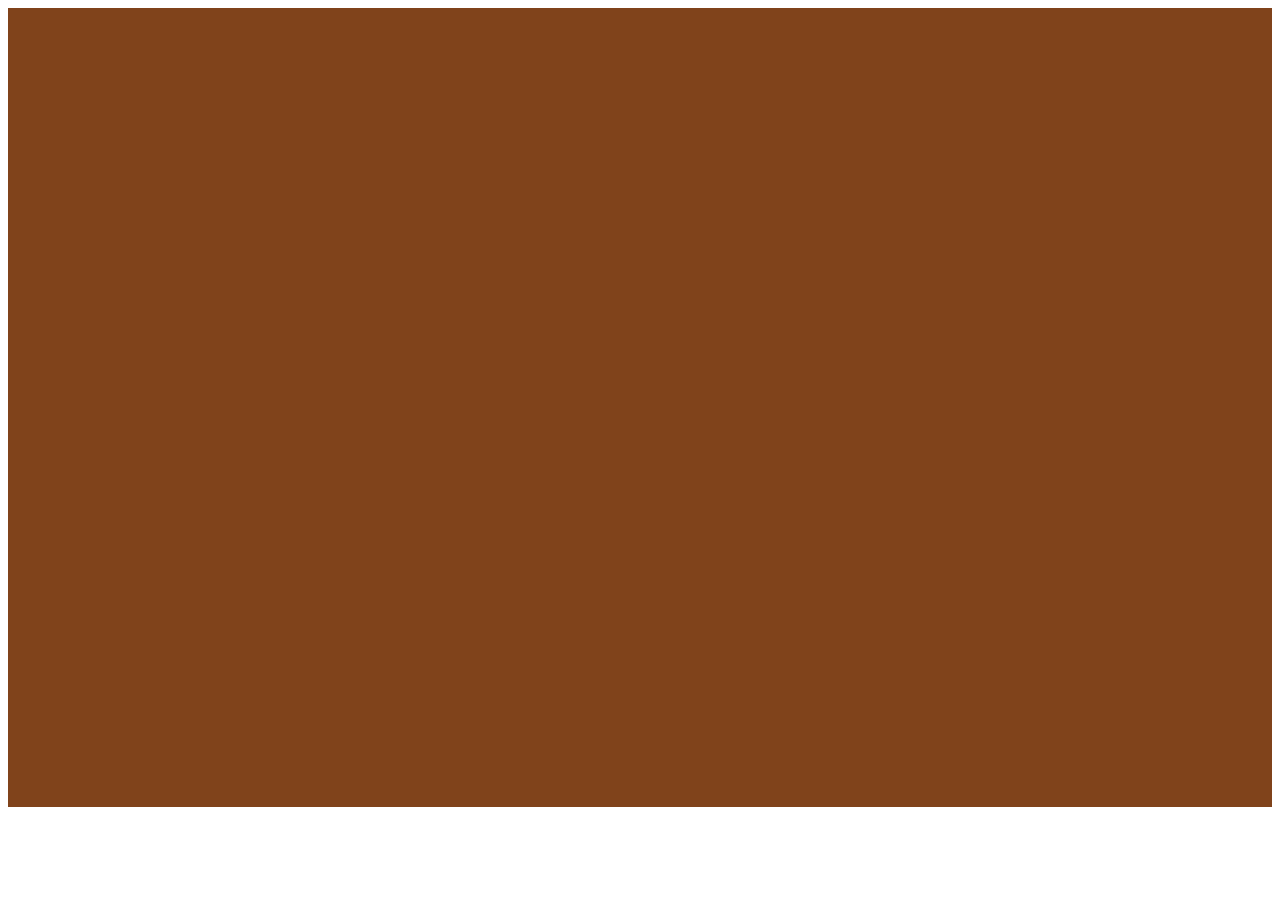
<file: dribble exercise.html/index.html>
<!-- For all design specifications refer to monosnap pic -->

<html>
    <head>
        <link href="CSS/styles.css" rel="stylesheet" type="text/css">
        <meta charset="UTF-8">
        <meta name="author" content="IDK">
        <meta name="description" content="When a tornado rips through Kansas, Dorothy and her dog, Toto, are whisked away in their house to the magical land of Oz. They follow the Yellow Brick Road toward the Emerald City to meet the Wizard, and en route they meet a Scarecrow that needs a brain, a Tin Man missing a heart, and a Cowardly Lion who wants courage. The wizard asks the group to bring him the broom of the Wicked Witch of the West to earn his help.">
        <title>The Wonderful Wizard of Oz</title>
    </head>
    <body>
            <div class="everything">
                <img src="images/balmain_beats.png" class="background_headphones">
                <div class="the_box">
                <div class="header_links">
                <div class="left_links">
                    <ol class="l_links">
                        <li>
                            <a href="./index.html">
                                <img src="images/beats-logo.jpg" style="padding-right: 10px; padding-left: 10px;" alt="beats logo that links to the homepage">
                            </a>   
                        </li>
                        <li><a href="#" style="padding: 10px; text-decoration: none;">menu img  </a></li>
                        <li><a href="#" style="padding: 10px; text-decoration: none;">search img  </a></li>
                    </ol>
                </div>
                <!-- <div class="background_logo">
                    <img src="images/idk.png" alt="beats logo in the background">
                </div> -->
                <div class="right_links">
                    <ol class="r_links">
                        <li><a href="./page2.html " style="padding: 10px; text-decoration: none;">Chapter 1</a></li>
                        <li><a href="./page3.html" style="padding: 10px; text-decoration: none;">Chapter 2</a></li>
                        <li><a href="./page4.html" style="padding: 10px; text-decoration: none;">Chapter 3</a></li>
                        <li><a href="./page5.html" style="padding: 10px; text-decoration: none;">Chapter 4</a></li>
                        <li><a href="./page6.html" style="padding-right: 40px;padding-left: 10px; text-decoration: none;">Chapter 5</a></li>
                    </ol>
                </div>
            </div>            
            <div class="main_chunk">
                        <!-- This space is going to be for a screen selector (tab labeled "01-05" in reference pic) idk how to implement it yet tho :( -->
                        <p><b>THE WONDERFUL</b></p>
                        <h1>Wizard of Oz</h1>
                        <p>When a tornado rips through Kansas, Dorothy and her dog, Toto, are whisked away in their house to the magical land of Oz. They follow the Yellow Brick Road toward the Emerald City to meet the Wizard, and en route they meet a Scarecrow that needs a brain, a Tin Man missing a heart, and a Cowardly Lion who wants courage. The wizard asks the group to bring him the broom of the Wicked Witch of the West to earn his help.</p>
                        <a href="#">Read Now</a>
                        <p>Intro</p> <!-- Eventually when I have multiple pages running I will need this to iterate from 1 through 5 -->
                        <!-- This space will be for the image of the girl -->
                        <li><a href="./page2.html">Chapter 1</a></li> <!-- Find out how to insert arrow image may be css and may be actual png file of an image -->
            </div>
        </div>
    </div>
    </body>
</html>
</file>
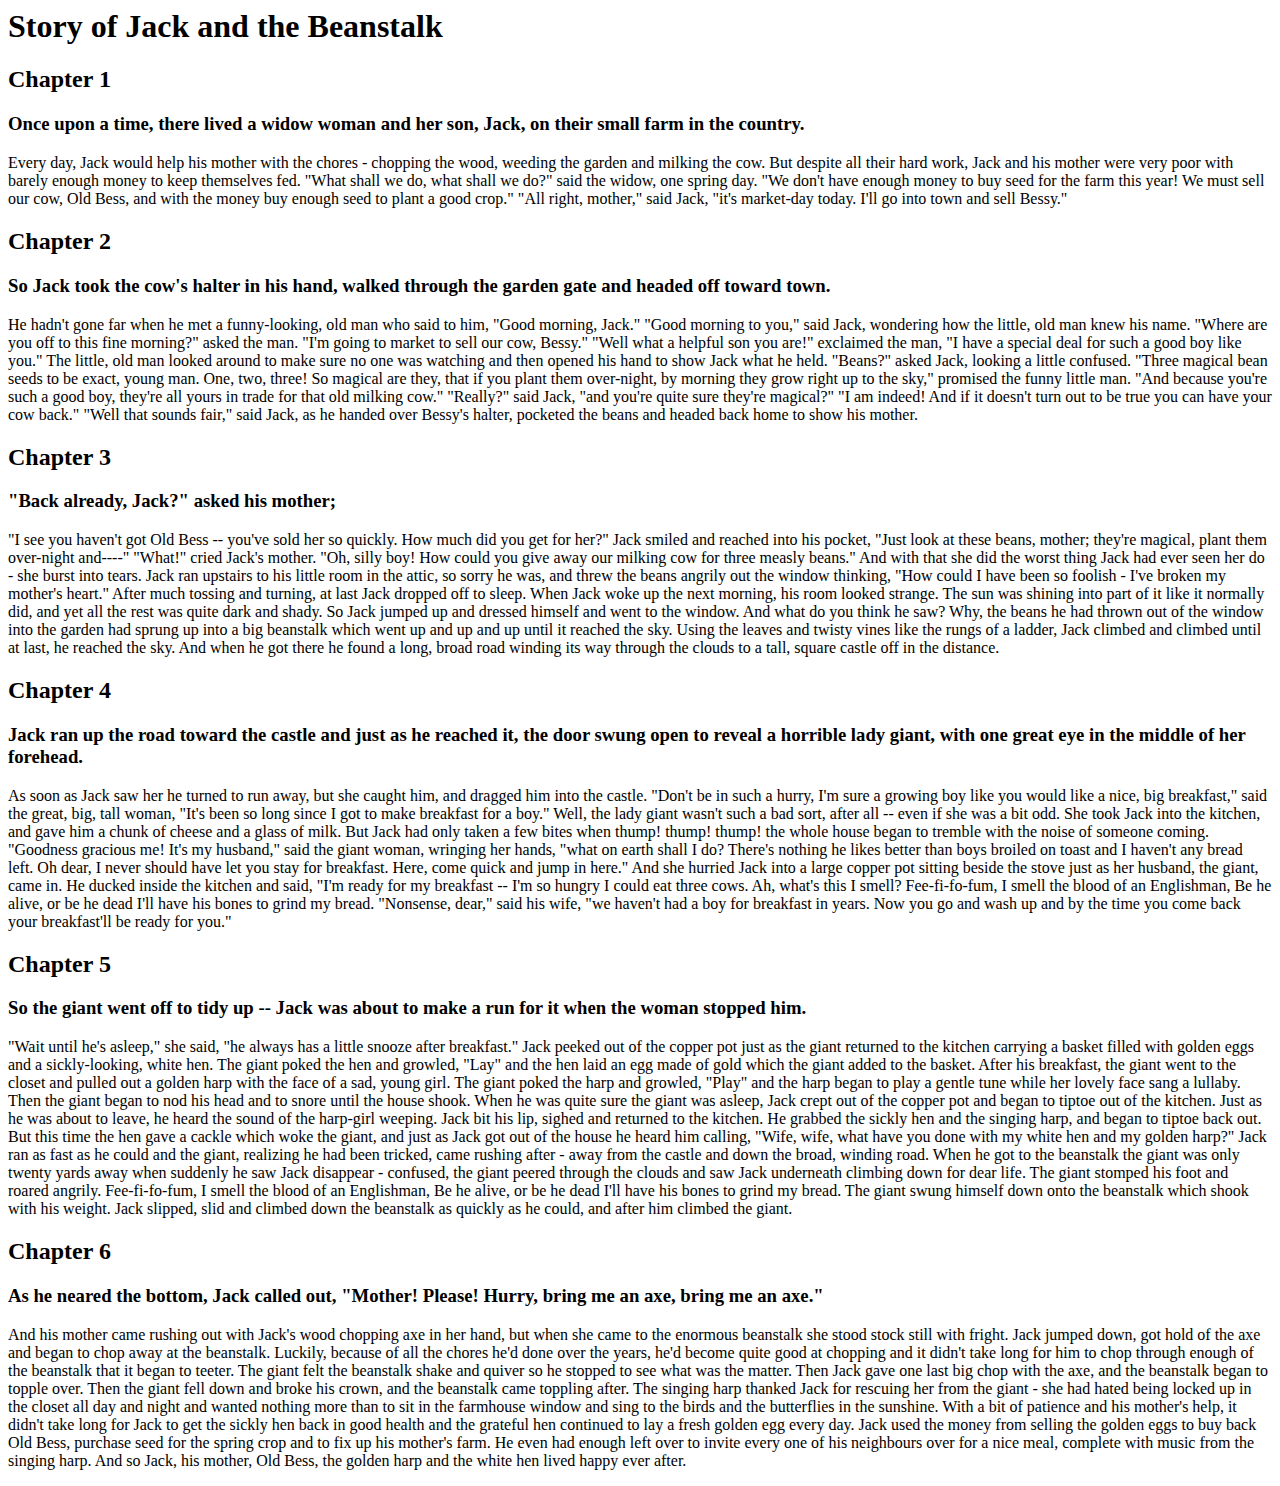
<file: Jack and the Beanstalk Webpage.html/index.html>
<html>
    <head>
        <meta charset="UTF-8">
        <title>Jack and the Beanstalk</title>
    </head>
    <body>
        <h1><strong>Story of Jack and the Beanstalk</strong></h1>
                <h2>Chapter 1</h2>
            <p><h3>Once upon a time, there lived a widow woman and her son, Jack, on their small farm in the country.</h3>

                Every day, Jack would help his mother with the chores - chopping the wood, weeding the garden and milking the cow.  But despite all their hard work, Jack and his mother were very poor with barely enough money to keep themselves fed.
                
                "What shall we do, what shall we do?" said the widow, one spring day.  "We don't have enough money to buy seed for the farm this year!  We must sell our cow, Old Bess, and with the money buy enough seed to plant a good crop."
                
                "All right, mother," said Jack, "it's market-day today.  I'll go into town and sell Bessy."</p>

                <h2>Chapter 2</h2>
                
                <h3>So Jack took the cow's halter in his hand, walked through the garden gate and headed off toward town.</h3> He hadn't gone far when he met a funny-looking, old man who said to him, "Good morning, Jack."
                
                "Good morning to you," said Jack, wondering how the little, old man knew his name.
                
                "Where are you off to this fine morning?" asked the man.
                
                "I'm going to market to sell our cow, Bessy."
                
                "Well what a helpful son you are!" exclaimed the man, "I have a special deal for such a good boy like you."
                
                The little, old man looked around to make sure no one was watching and then opened his hand to show Jack what he held.
                
                "Beans?" asked Jack, looking a little confused.
                
                "Three magical bean seeds to be exact, young man.  One, two, three!  So magical are they, that if you plant them over-night, by morning they grow right up to the sky," promised the funny little man.  "And because you're such a good boy, they're all yours in trade for that old milking cow."
                
                "Really?" said Jack, "and you're quite sure they're magical?"
                
                "I am indeed!  And if it doesn't turn out to be true you can have your cow back."
                
                "Well that sounds fair," said Jack, as he handed over Bessy's halter, pocketed the beans and headed back home to show his mother.
                
                <h2>Chapter 3</h2>
                
                <h3>"Back already, Jack?" asked his mother;</h3> "I see you haven't got Old Bess -- you've sold her so quickly.  How much did you get for her?"
                
                Jack smiled and reached into his pocket, "Just look at these beans, mother; they're magical, plant them over-night and----"
                
                "What!" cried Jack's mother.  "Oh, silly boy!  How could you give away our milking cow for three measly beans."  And with that she did the worst thing Jack had ever seen her do - she burst into tears.
                
                Jack ran upstairs to his little room in the attic, so sorry he was, and threw the beans angrily out the window thinking, "How could I have been so foolish - I've broken my mother's heart."  After much tossing and turning, at last Jack dropped off to sleep.
                
                When Jack woke up the next morning, his room looked strange.  The sun was shining into part of it like it normally did, and yet all the rest was quite dark and shady.  So Jack jumped up and dressed himself and went to the window.  And what do you think he saw?  Why, the beans he had thrown out of the window into the garden had sprung up into a big beanstalk which went up and up and up until it reached the sky.
                
                Using the leaves and twisty vines like the rungs of a ladder, Jack climbed and climbed until at last, he reached the sky.  And when he got there he found a long, broad road winding its way through the clouds to a tall, square castle off in the distance.
                
                <h2>Chapter 4</h2>

                <h3>Jack ran up the road toward the castle and just as he reached it, the door swung open to reveal a horrible lady giant, with one great eye in the middle of her forehead.</h3>
                
                As soon as Jack saw her he turned to run away, but she caught him, and dragged him into the castle.
                
                "Don't be in such a hurry, I'm sure a growing boy like you would like a nice, big breakfast," said the great, big, tall woman, "It's been so long since I got to make breakfast for a boy."
                
                Well, the lady giant wasn't such a bad sort, after all -- even if she was a bit odd.  She took Jack into the kitchen, and gave him a chunk of cheese and a glass of milk.  But Jack had only taken a few bites when thump! thump! thump! the whole house began to tremble with the noise of someone coming.
                
                "Goodness gracious me!  It's my husband," said the giant woman, wringing her hands, "what on earth shall I do?  There's nothing he likes better than boys broiled on toast and I haven't any bread left.  Oh dear, I never should have let you stay for breakfast.  Here, come quick and jump in here."  And she hurried Jack into a large copper pot sitting beside the stove just as her husband, the giant, came in.
                
                He ducked inside the kitchen and said, "I'm ready for my breakfast -- I'm so hungry I could eat three cows.  Ah, what's this I smell?
                
                Fee-fi-fo-fum,
                I smell the blood of an Englishman,
                Be he alive, or be he dead
                I'll have his bones to grind my bread.
                
                "Nonsense, dear," said his wife, "we haven't had a boy for breakfast in years.  Now you go and wash up and by the time you come back your breakfast'll be ready for you."
                
                <h2>Chapter 5</h2>

                <h3>So the giant went off to tidy up -- Jack was about to make a run for it when the woman stopped him.</h3>  "Wait until he's asleep," she said, "he always has a little snooze after breakfast."
                
                Jack peeked out of the copper pot just as the giant returned to the kitchen carrying a basket filled with golden eggs and a sickly-looking, white hen.  The giant poked the hen and growled, "Lay" and the hen laid an egg made of gold which the giant added to the basket.
                
                After his breakfast, the giant went to the closet and pulled out a golden harp with the face of a sad, young girl.  The giant poked the harp and growled, "Play" and the harp began to play a gentle tune while her lovely face sang a lullaby.  Then the giant began to nod his head and to snore until the house shook.
                
                When he was quite sure the giant was asleep, Jack crept out of the copper pot and began to tiptoe out of the kitchen.  Just as he was about to leave, he heard the sound of the harp-girl weeping.  Jack bit his lip, sighed and returned to the kitchen.  He grabbed the sickly hen and the singing harp, and began to tiptoe back out.  But this time the hen gave a cackle which woke the giant, and just as Jack got out of the house he heard him calling, "Wife, wife, what have you done with my white hen and my golden harp?"
                
                Jack ran as fast as he could and the giant, realizing he had been tricked, came rushing after - away from the castle and down the broad, winding road.  When he got to the beanstalk the giant was only twenty yards away when suddenly he saw Jack disappear - confused, the giant peered through the clouds and saw Jack underneath climbing down for dear life.  The giant stomped his foot and roared angrily.
                
                Fee-fi-fo-fum,
                I smell the blood of an Englishman,
                Be he alive, or be he dead
                I'll have his bones to grind my bread.
                
                The giant swung himself down onto the beanstalk which shook with his weight.  Jack slipped, slid and climbed down the beanstalk as quickly as he could, and after him climbed the giant.
                
                <h2>Chapter 6</h2>
                
                <h3>As he neared the bottom, Jack called out, "Mother! Please! Hurry, bring me an axe, bring me an axe."</h3>  And his mother came rushing out with Jack's wood chopping axe in her hand, but when she came to the enormous beanstalk she stood stock still with fright.
                
                Jack jumped down, got hold of the axe and began to chop away at the beanstalk.  Luckily, because of all the chores he'd done over the years, he'd become quite good at chopping and it didn't take long for him to chop through enough of the beanstalk that it began to teeter.  The giant felt the beanstalk shake and quiver so he stopped to see what was the matter.  Then Jack gave one last big chop with the axe, and the beanstalk began to topple over.  Then the giant fell down and broke his crown, and the beanstalk came toppling after.
                
                The singing harp thanked Jack for rescuing her from the giant - she had hated being locked up in the closet all day and night and wanted nothing more than to sit in the farmhouse window and sing to the birds and the butterflies in the sunshine.
                
                With a bit of patience and his mother's help, it didn't take long for Jack to get the sickly hen back in good health and the grateful hen continued to lay a fresh golden egg every day.
                
                Jack used the money from selling the golden eggs to buy back Old Bess, purchase seed for the spring crop and to fix up his mother's farm.  He even had enough left over to invite every one of his neighbours over for a nice meal, complete with music from the singing harp.
                
                And so Jack, his mother, Old Bess, the golden harp and the white hen lived happy ever after.</p>
        
    </body>
</html>
</file>
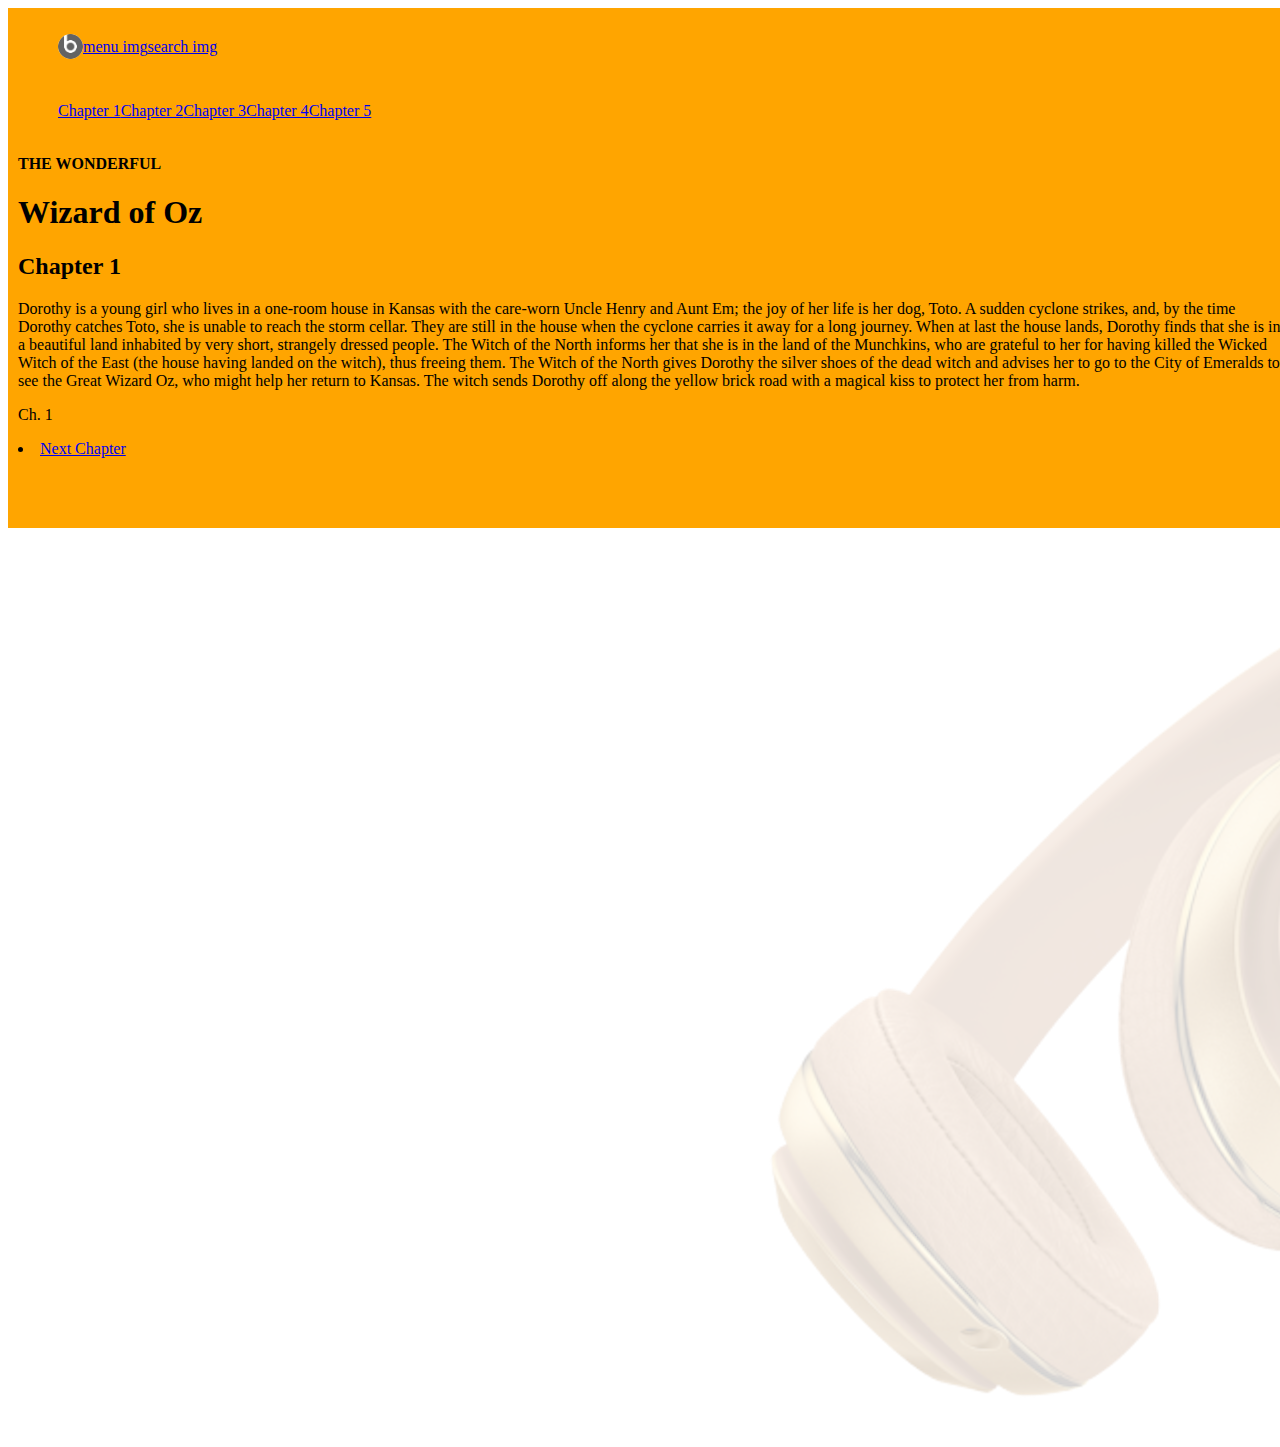
<file: dribble exercise.html/page2.html>
<!-- For all design specifications refer to monosnap pic -->

<html>
    <head>
        <link href="CSS/styles.css" rel="stylesheet" type="text/css">
        <meta charset="UTF-8">
        <meta name="author" content="IDK">
        <meta name="description" content="When a tornado rips through Kansas, Dorothy and her dog, Toto, are whisked away in their house to the magical land of Oz. They follow the Yellow Brick Road toward the Emerald City to meet the Wizard, and en route they meet a Scarecrow that needs a brain, a Tin Man missing a heart, and a Cowardly Lion who wants courage. The wizard asks the group to bring him the broom of the Wicked Witch of the West to earn his help.">
        <title>The Wonderful Wizard of Oz</title>
    </head>
    <body>
        <div class="the_box">
            <header>
                <div class="header_links">
                    <div class="left_links">
                        <nav>
                            <ol class="l_links">
                                    <li>
                                        <a href="./index.html">
                                            <img src="images/beats-logo.jpg" alt="beats logo that links to the homepage">
                                        </a>   
                                    </li>
                                <li><a href="#">menu img</a></li>
                                <li><a href="#">search img</a></li>
                            </ol>
                        </nav>
                    </div>
                    <!-- <div class="background_logo">
                        <img src="images/idk.png" alt="beats logo in the background">
                    </div> -->
                    <div class="right_links">
                        <nav>
                            <ol class="r_links">
                                <li><a href="./page2.html">Chapter 1</a></li>
                                <li><a href="/page3.html">Chapter 2</a></li>
                                <li><a href="./page4.html">Chapter 3</a></li>
                                <li><a href="./page5.html">Chapter 4</a></li>
                                <li><a href="./page6.html">Chapter 5</a></li>
                            </ol>
                        </nav>
                    </div>
                </div>
            </header>

            
            <div class="main_chunk">
                        <!-- This space is going to be for a screen selector (tab labeled "01-05" in reference pic) idk how to implement it yet tho :( -->
                        <p><b>THE WONDERFUL</b></p>
                        <h1>Wizard of Oz</h1>
                        <h2>Chapter 1</h2>
                        <p>Dorothy is a young girl who lives in a one-room house in Kansas with the care-worn Uncle Henry and Aunt Em; the joy of her life is her dog, Toto. A sudden cyclone strikes, and, by the time Dorothy catches Toto, she is unable to reach the storm cellar. They are still in the house when the cyclone carries it away for a long journey. When at last the house lands, Dorothy finds that she is in a beautiful land inhabited by very short, strangely dressed people. The Witch of the North informs her that she is in the land of the Munchkins, who are grateful to her for having killed the Wicked Witch of the East (the house having landed on the witch), thus freeing them. The Witch of the North gives Dorothy the silver shoes of the dead witch and advises her to go to the City of Emeralds to see the Great Wizard Oz, who might help her return to Kansas. The witch sends Dorothy off along the yellow brick road with a magical kiss to protect her from harm.</p>
                        <!-- <a href="#">Read Now</a> -->
                        <p>Ch. 1</p> <!-- Eventually when I have multiple pages running I will need this to iterate from 1 through 5 -->
                        <!-- This space will be for the image of the girl -->
                        <li><a href="./page3.html">Next Chapter</a></li> <!-- Find out how to insert arrow image may be css and may be actual png file of an image -->
            </div>
        </div>
        <div class="background_headphones">
            <img src="images/balmain_beats.png">
        </div>
    </body>
</html>
</file>
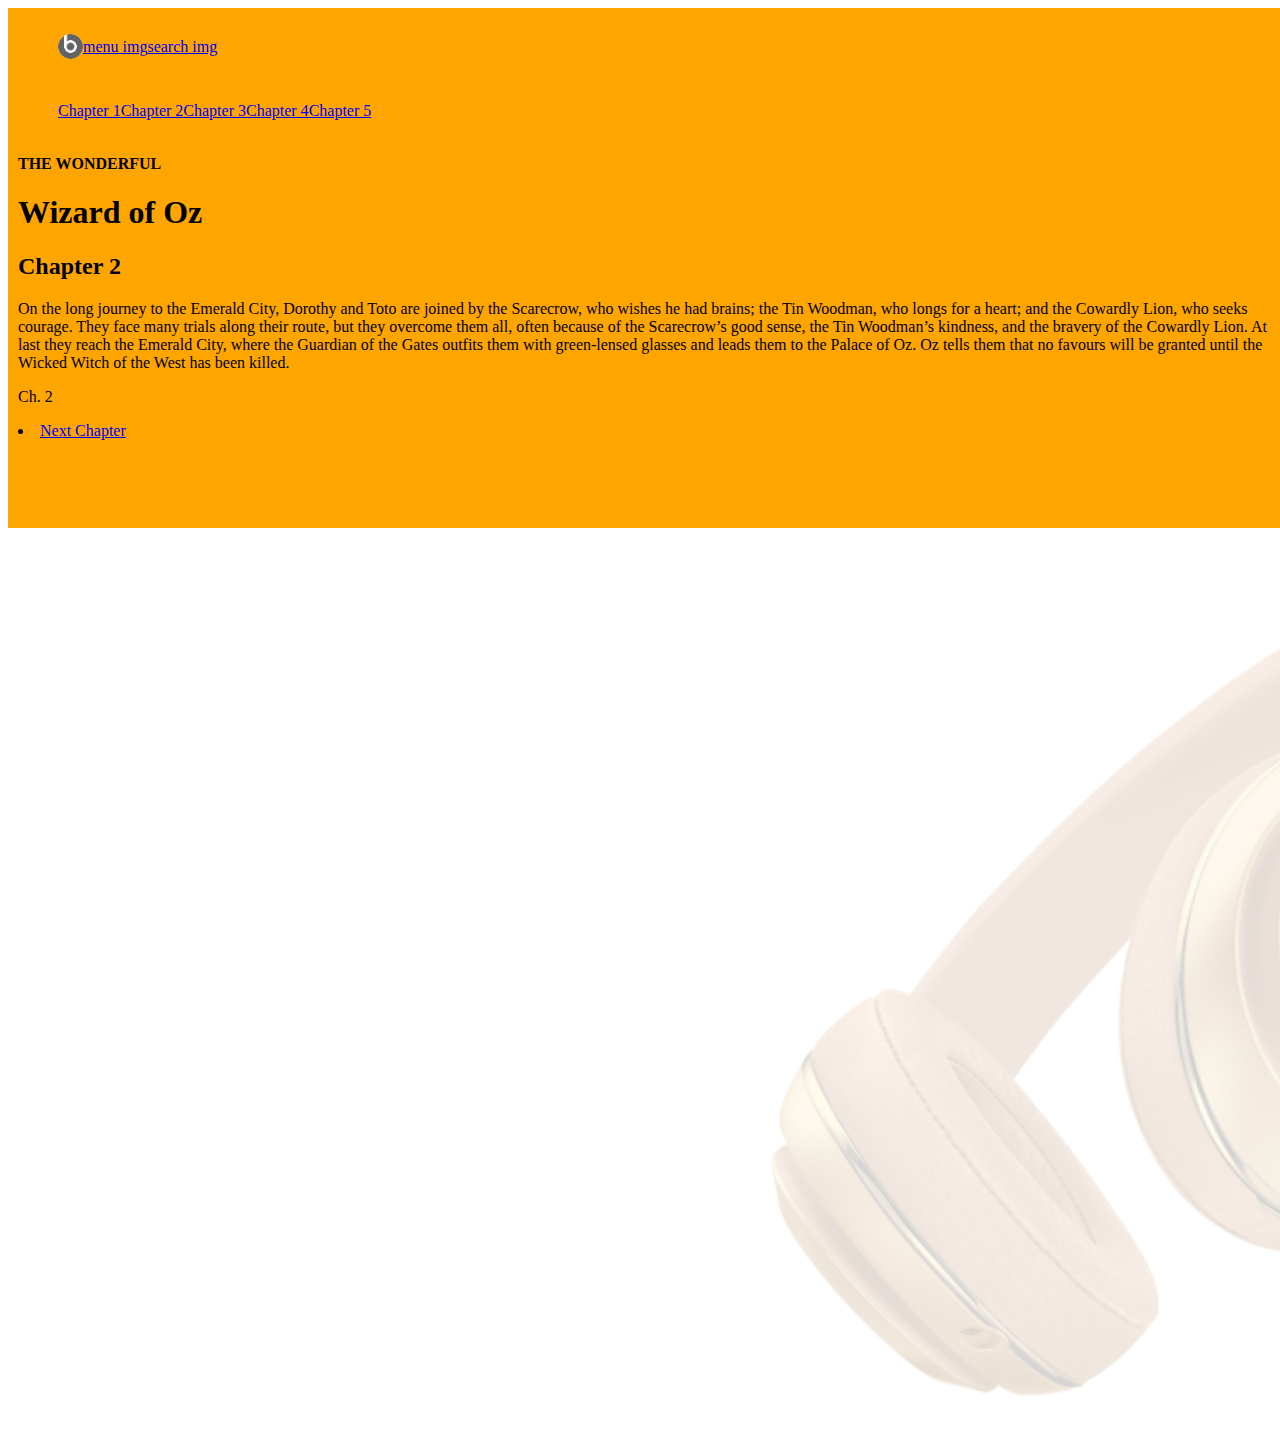
<file: dribble exercise.html/page3.html>
<!-- For all design specifications refer to monosnap pic -->

<html>
    <head>
        <link href="CSS/styles.css" rel="stylesheet" type="text/css">
        <meta charset="UTF-8">
        <meta name="author" content="IDK">
        <meta name="description" content="When a tornado rips through Kansas, Dorothy and her dog, Toto, are whisked away in their house to the magical land of Oz. They follow the Yellow Brick Road toward the Emerald City to meet the Wizard, and en route they meet a Scarecrow that needs a brain, a Tin Man missing a heart, and a Cowardly Lion who wants courage. The wizard asks the group to bring him the broom of the Wicked Witch of the West to earn his help.">
        <title>The Wonderful Wizard of Oz</title>
    </head>
    <body>
        <div class="the_box">
            <header>
                <div class="header_links">
                    <div class="left_links">
                        <nav>
                            <ol class="l_links">
                                    <li>
                                        <a href="./index.html">
                                            <img src="images/beats-logo.jpg" alt="beats logo that links to the homepage">
                                        </a>   
                                    </li>
                                <li><a href="#">menu img</a></li>
                                <li><a href="#">search img</a></li>
                            </ol>
                        </nav>
                    </div>
                    <!-- <div class="background_logo">
                        <img src="images/idk.png" alt="beats logo in the background">
                    </div> -->
                    <div class="right_links">
                        <nav>
                            <ol class="r_links">
                                <li><a href="./page2.html">Chapter 1</a></li>
                                <li><a href="./page3.html">Chapter 2</a></li>
                                <li><a href="./page4.html">Chapter 3</a></li>
                                <li><a href="./page5.html">Chapter 4</a></li>
                                <li><a href="./page6.html">Chapter 5</a></li>
                            </ol>
                        </nav>
                    </div>
                </div>
            </header>

            
            <div class="main_chunk">
                        <!-- This space is going to be for a screen selector (tab labeled "01-05" in reference pic) idk how to implement it yet tho :( -->
                        <p><b>THE WONDERFUL</b></p>
                        <h1>Wizard of Oz</h1>
                        <h2>Chapter 2</h2>
                        <p>On the long journey to the Emerald City, Dorothy and Toto are joined by the Scarecrow, who wishes he had brains; the Tin Woodman, who longs for a heart; and the Cowardly Lion, who seeks courage. They face many trials along their route, but they overcome them all, often because of the Scarecrow’s good sense, the Tin Woodman’s kindness, and the bravery of the Cowardly Lion. At last they reach the Emerald City, where the Guardian of the Gates outfits them with green-lensed glasses and leads them to the Palace of Oz. Oz tells them that no favours will be granted until the Wicked Witch of the West has been killed.</p>
                        <!-- <a href="#">Read Now</a> -->
                        <p>Ch. 2</p> <!-- Eventually when I have multiple pages running I will need this to iterate from 1 through 5 -->
                        <!-- This space will be for the image of the girl -->
                        <li><a href="./page4.html">Next Chapter</a></li> <!-- Find out how to insert arrow image may be css and may be actual png file of an image -->
            </div>
        </div>
        <div class="background_headphones">
            <img src="images/balmain_beats.png">
        </div>
    </body>
</html>
</file>
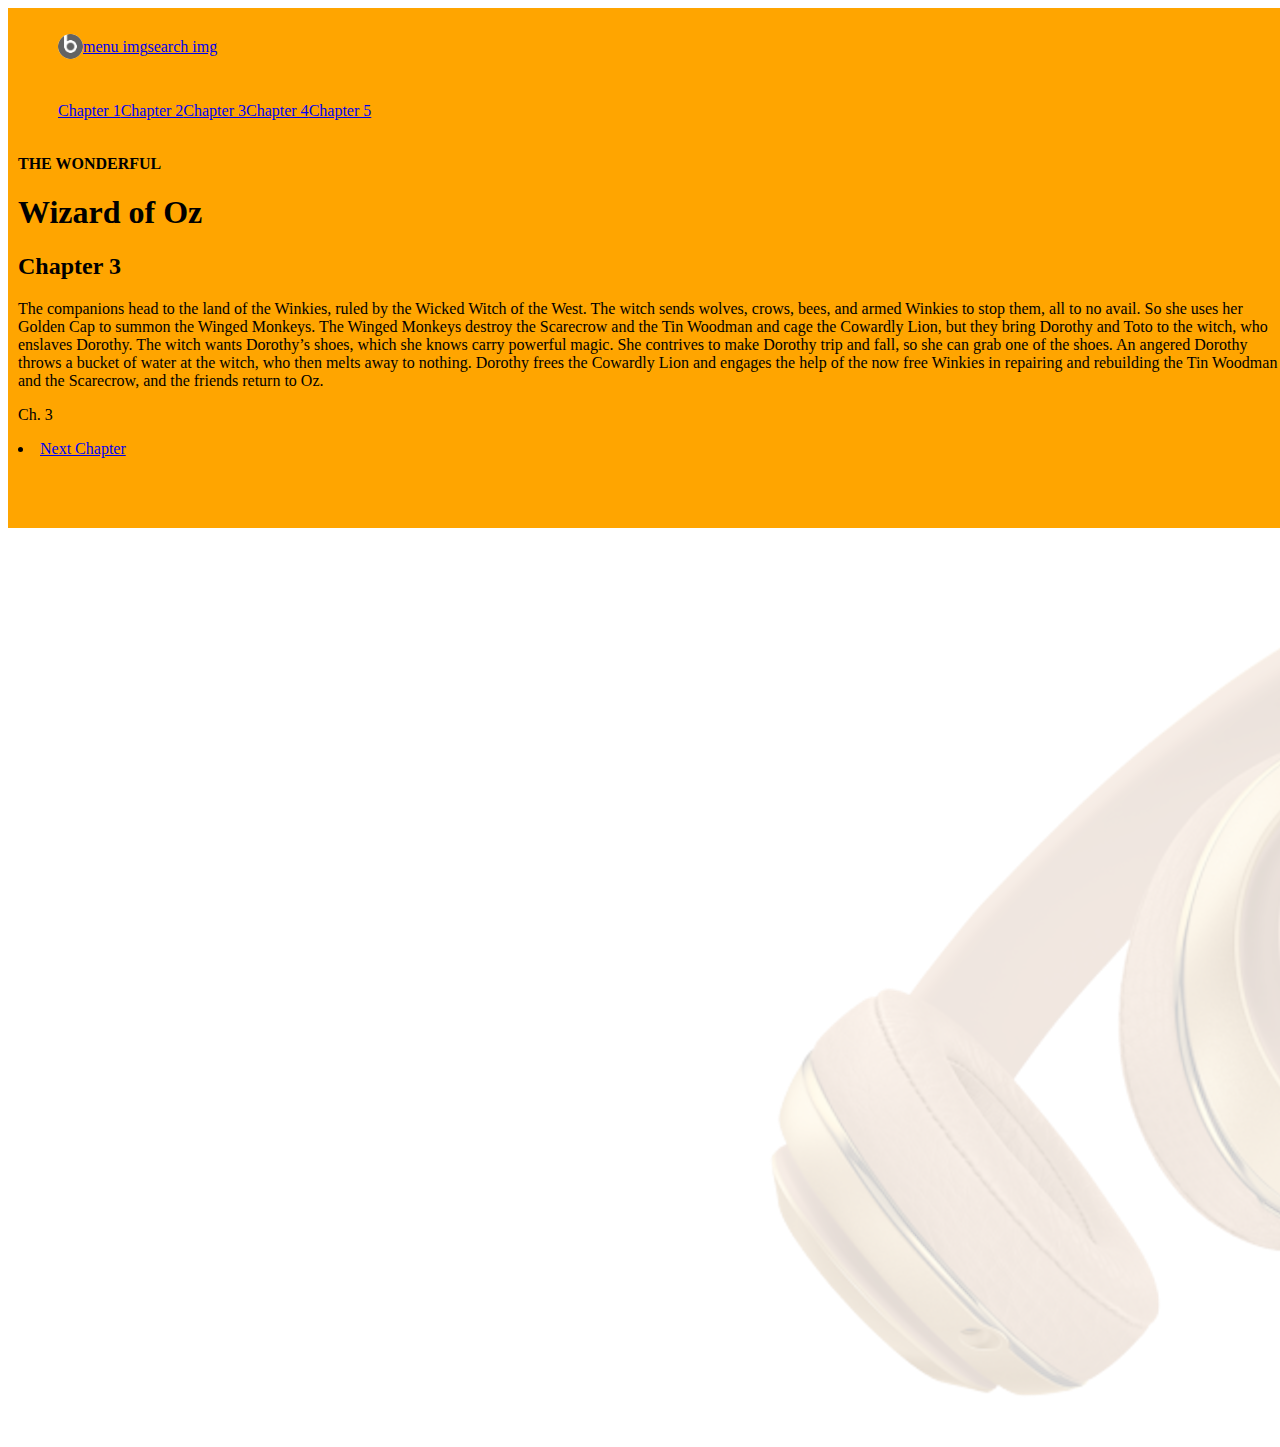
<file: dribble exercise.html/page4.html>
<!-- For all design specifications refer to monosnap pic -->

<html>
    <head>
        <link href="CSS/styles.css" rel="stylesheet" type="text/css">
        <meta charset="UTF-8">
        <meta name="author" content="IDK">
        <meta name="description" content="When a tornado rips through Kansas, Dorothy and her dog, Toto, are whisked away in their house to the magical land of Oz. They follow the Yellow Brick Road toward the Emerald City to meet the Wizard, and en route they meet a Scarecrow that needs a brain, a Tin Man missing a heart, and a Cowardly Lion who wants courage. The wizard asks the group to bring him the broom of the Wicked Witch of the West to earn his help.">
        <title>The Wonderful Wizard of Oz</title>
    </head>
    <body>
        <div class="the_box">
            <header>
                <div class="header_links">
                    <div class="left_links">
                        <nav>
                            <ol class="l_links">
                                    <li>
                                        <a href="./index.html">
                                            <img src="images/beats-logo.jpg" alt="beats logo that links to the homepage">
                                        </a>   
                                    </li>
                                <li><a href="#">menu img</a></li>
                                <li><a href="#">search img</a></li>
                            </ol>
                        </nav>
                    </div>
                    <!-- <div class="background_logo">
                        <img src="images/idk.png" alt="beats logo in the background">
                    </div> -->
                    <div class="right_links">
                        <nav>
                            <ol class="r_links">
                                <li><a href="./page2.html">Chapter 1</a></li>
                                <li><a href="./page3.html">Chapter 2</a></li>
                                <li><a href="./page4.html">Chapter 3</a></li>
                                <li><a href="./page5.html">Chapter 4</a></li>
                                <li><a href="./page6.html">Chapter 5</a></li>
                            </ol>
                        </nav>
                    </div>
                </div>
            </header>

            
            <div class="main_chunk">
                        <!-- This space is going to be for a screen selector (tab labeled "01-05" in reference pic) idk how to implement it yet tho :( -->
                        <p><b>THE WONDERFUL</b></p>
                        <h1>Wizard of Oz</h1>
                        <h2>Chapter 3</h2>
                        <p>The companions head to the land of the Winkies, ruled by the Wicked Witch of the West. The witch sends wolves, crows, bees, and armed Winkies to stop them, all to no avail. So she uses her Golden Cap to summon the Winged Monkeys. The Winged Monkeys destroy the Scarecrow and the Tin Woodman and cage the Cowardly Lion, but they bring Dorothy and Toto to the witch, who enslaves Dorothy. The witch wants Dorothy’s shoes, which she knows carry powerful magic. She contrives to make Dorothy trip and fall, so she can grab one of the shoes. An angered Dorothy throws a bucket of water at the witch, who then melts away to nothing. Dorothy frees the Cowardly Lion and engages the help of the now free Winkies in repairing and rebuilding the Tin Woodman and the Scarecrow, and the friends return to Oz.</p>
                        <!-- <a href="#">Read Now</a> -->
                        <p>Ch. 3</p> <!-- Eventually when I have multiple pages running I will need this to iterate from 1 through 5 -->
                        <!-- This space will be for the image of the girl -->
                        <li><a href="./page5.html">Next Chapter</a></li> <!-- Find out how to insert arrow image may be css and may be actual png file of an image -->
            </div>
        </div>
        <div class="background_headphones">
            <img src="images/balmain_beats.png">
        </div>
    </body>
</html>
</file>
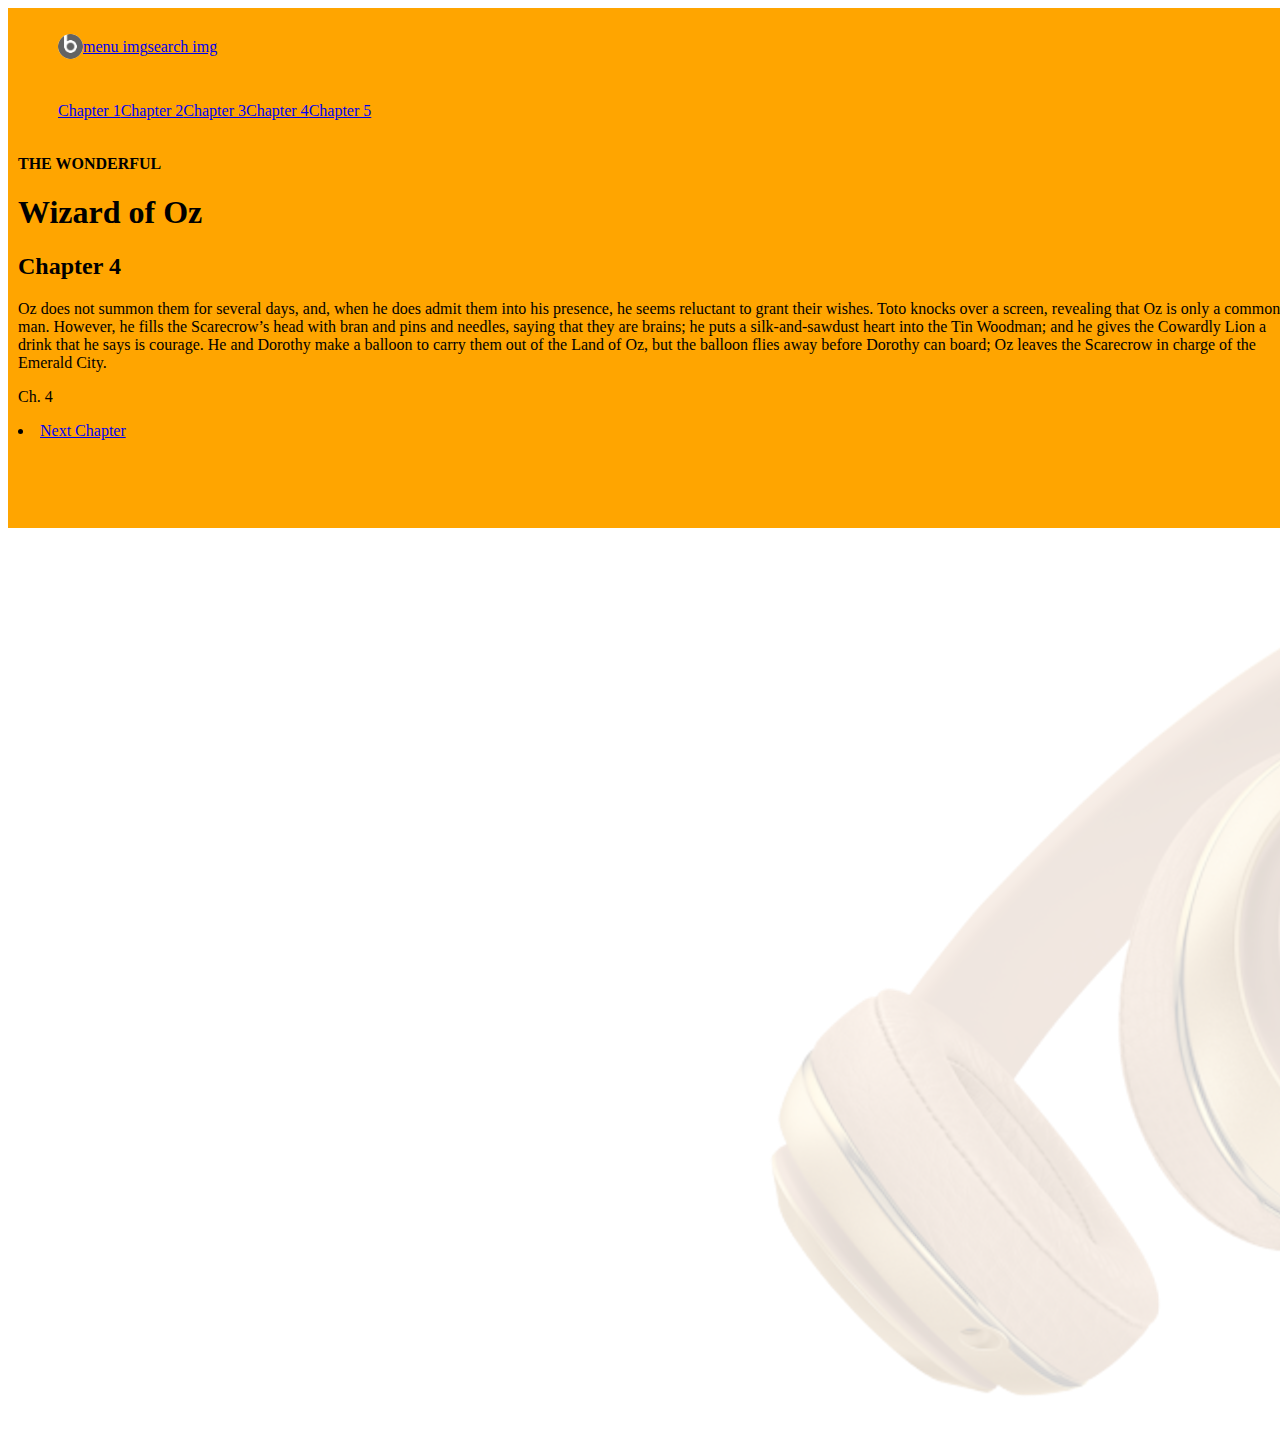
<file: dribble exercise.html/page5.html>
<!-- For all design specifications refer to monosnap pic -->

<html>
    <head>
        <link href="CSS/styles.css" rel="stylesheet" type="text/css">
        <meta charset="UTF-8">
        <meta name="author" content="IDK">
        <meta name="description" content="When a tornado rips through Kansas, Dorothy and her dog, Toto, are whisked away in their house to the magical land of Oz. They follow the Yellow Brick Road toward the Emerald City to meet the Wizard, and en route they meet a Scarecrow that needs a brain, a Tin Man missing a heart, and a Cowardly Lion who wants courage. The wizard asks the group to bring him the broom of the Wicked Witch of the West to earn his help.">
        <title>The Wonderful Wizard of Oz</title>
    </head>
    <body>
        <div class="the_box">
            <header>
                <div class="header_links">
                    <div class="left_links">
                        <nav>
                            <ol class="l_links">
                                    <li>
                                        <a href="./index.html">
                                            <img src="images/beats-logo.jpg" alt="beats logo that links to the homepage">
                                        </a>   
                                    </li>
                                <li><a href="#">menu img</a></li>
                                <li><a href="#">search img</a></li>
                            </ol>
                        </nav>
                    </div>
                    <!-- <div class="background_logo">
                        <img src="images/idk.png" alt="beats logo in the background">
                    </div> -->
                    <div class="right_links">
                        <nav>
                            <ol class="r_links">
                                <li><a href="./page2.html">Chapter 1</a></li>
                                <li><a href="./page3.html">Chapter 2</a></li>
                                <li><a href="./page4.html">Chapter 3</a></li>
                                <li><a href="./page5.html">Chapter 4</a></li>
                                <li><a href="./page6.html">Chapter 5</a></li>
                            </ol>
                        </nav>
                    </div>
                </div>
            </header>

            
            <div class="main_chunk">
                        <!-- This space is going to be for a screen selector (tab labeled "01-05" in reference pic) idk how to implement it yet tho :( -->
                        <p><b>THE WONDERFUL</b></p>
                        <h1>Wizard of Oz</h1>
                        <h2>Chapter 4</h2>
                        <p>Oz does not summon them for several days, and, when he does admit them into his presence, he seems reluctant to grant their wishes. Toto knocks over a screen, revealing that Oz is only a common man. However, he fills the Scarecrow’s head with bran and pins and needles, saying that they are brains; he puts a silk-and-sawdust heart into the Tin Woodman; and he gives the Cowardly Lion a drink that he says is courage. He and Dorothy make a balloon to carry them out of the Land of Oz, but the balloon flies away before Dorothy can board; Oz leaves the Scarecrow in charge of the Emerald City.</p>
                        <!-- <a href="#">Read Now</a> -->
                        <p>Ch. 4</p> <!-- Eventually when I have multiple pages running I will need this to iterate from 1 through 5 -->
                        <!-- This space will be for the image of the girl -->
                        <li><a href="./page6.html">Next Chapter</a></li> <!-- Find out how to insert arrow image may be css and may be actual png file of an image -->
            </div>
        </div>
        <div class="background_headphones">
            <img src="images/balmain_beats.png">
        </div>
    </body>
</html>
</file>
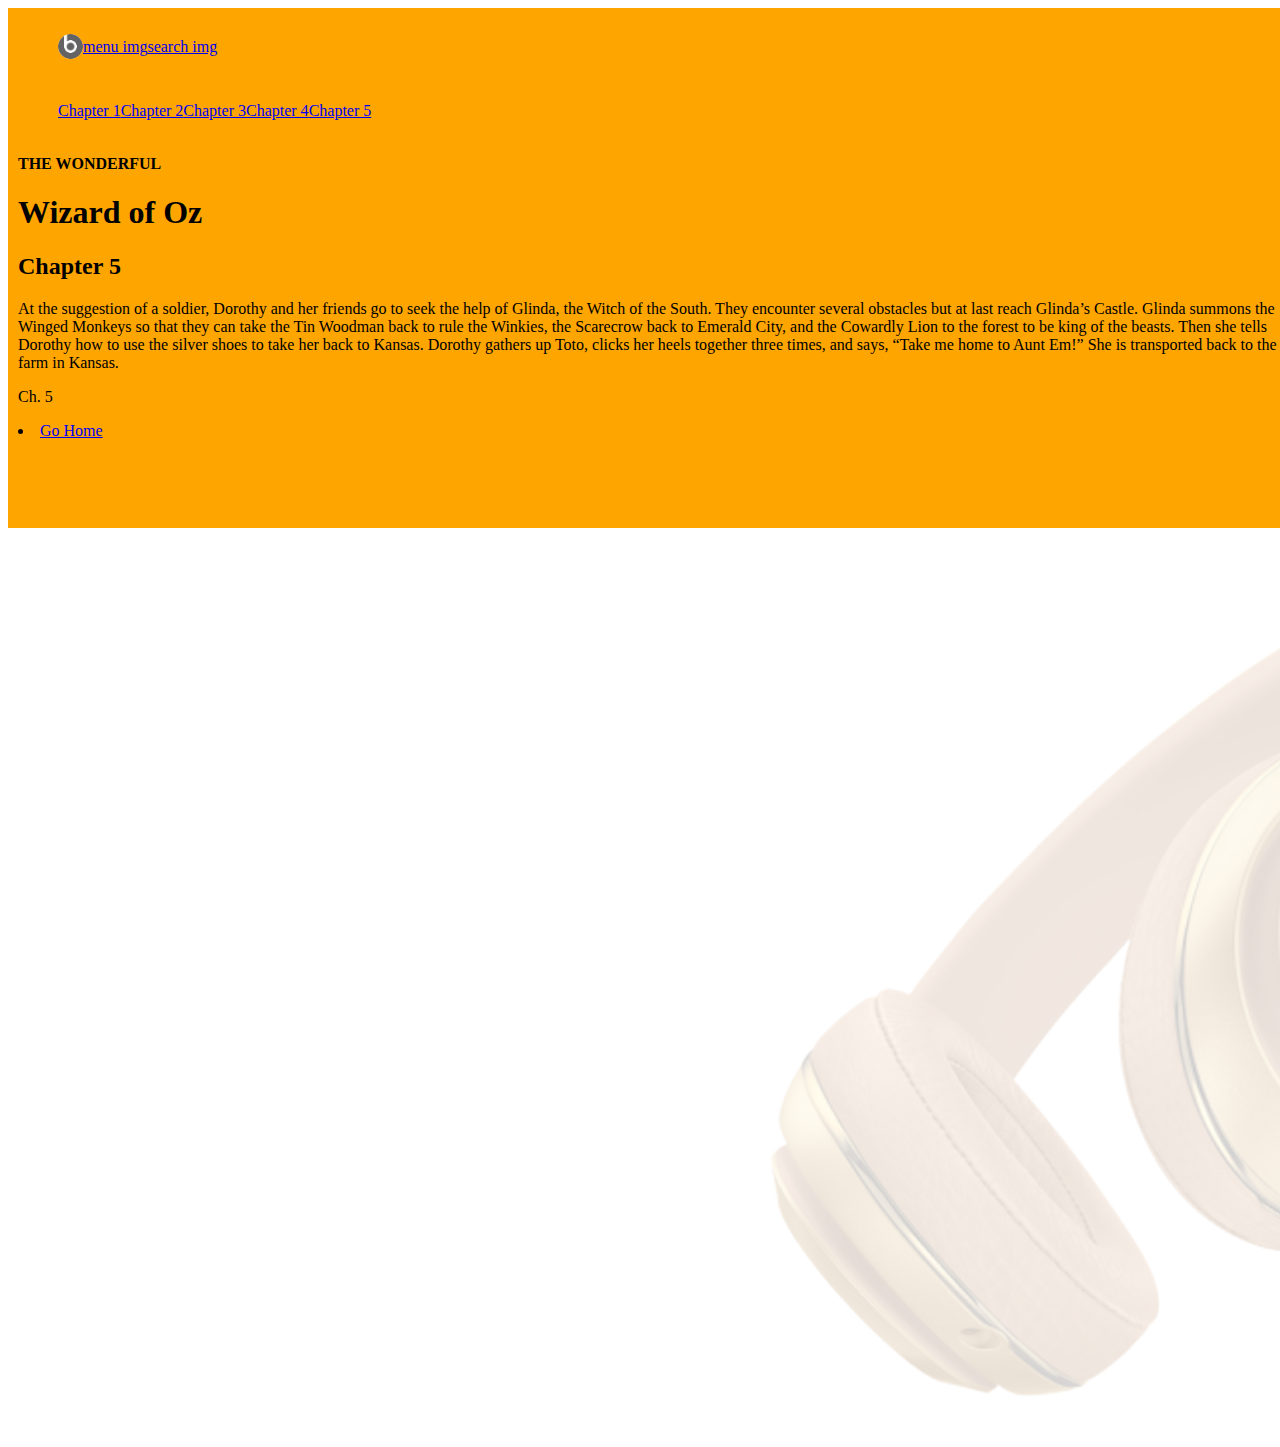
<file: dribble exercise.html/page6.html>
<!-- For all design specifications refer to monosnap pic -->

<html>
    <head>
        <link href="CSS/styles.css" rel="stylesheet" type="text/css">
        <meta charset="UTF-8">
        <meta name="author" content="IDK">
        <meta name="description" content="When a tornado rips through Kansas, Dorothy and her dog, Toto, are whisked away in their house to the magical land of Oz. They follow the Yellow Brick Road toward the Emerald City to meet the Wizard, and en route they meet a Scarecrow that needs a brain, a Tin Man missing a heart, and a Cowardly Lion who wants courage. The wizard asks the group to bring him the broom of the Wicked Witch of the West to earn his help.">
        <title>The Wonderful Wizard of Oz</title>
    </head>
    <body>
        <div class="the_box">
            <header>
                <div class="header_links">
                    <div class="left_links">
                        <nav>
                            <ol class="l_links">
                                    <li>
                                        <a href="./index.html">
                                            <img src="images/beats-logo.jpg" alt="beats logo that links to the homepage">
                                        </a>   
                                    </li>
                                <li><a href="#">menu img</a></li>
                                <li><a href="#">search img</a></li>
                            </ol>
                        </nav>
                    </div>
                    <!-- <div class="background_logo">
                        <img src="images/idk.png" alt="beats logo in the background">
                    </div> -->
                    <div class="right_links">
                        <nav>
                            <ol class="r_links">
                                <li><a href="./page2.html">Chapter 1</a></li>
                                <li><a href="./page3.html">Chapter 2</a></li>
                                <li><a href="./page4.html">Chapter 3</a></li>
                                <li><a href="./page5.html">Chapter 4</a></li>
                                <li><a href="./page6.html">Chapter 5</a></li>
                            </ol>
                        </nav>
                    </div>
                </div>
            </header>

            
            <div class="main_chunk">
                        <!-- This space is going to be for a screen selector (tab labeled "01-05" in reference pic) idk how to implement it yet tho :( -->
                        <p><b>THE WONDERFUL</b></p>
                        <h1>Wizard of Oz</h1>
                        <h2>Chapter 5</h2>
                        <p>At the suggestion of a soldier, Dorothy and her friends go to seek the help of Glinda, the Witch of the South. They encounter several obstacles but at last reach Glinda’s Castle. Glinda summons the Winged Monkeys so that they can take the Tin Woodman back to rule the Winkies, the Scarecrow back to Emerald City, and the Cowardly Lion to the forest to be king of the beasts. Then she tells Dorothy how to use the silver shoes to take her back to Kansas. Dorothy gathers up Toto, clicks her heels together three times, and says, “Take me home to Aunt Em!” She is transported back to the farm in Kansas.</p>
                        <!-- <a href="#">Read Now</a> -->
                        <p>Ch. 5</p> <!-- Eventually when I have multiple pages running I will need this to iterate from 1 through 5 -->
                        <!-- This space will be for the image of the girl -->
                        <li><a href="./index.html">Go Home</a></li> <!-- Find out how to insert arrow image may be css and may be actual png file of an image -->
            </div>
        </div>
        <div class="background_headphones">
            <img src="images/balmain_beats.png">
        </div>
    </body>
</html>
</file>
<file: dribble exercise.html/CSS/styles.css>
/* selector hierarchy:
            1. Type -- i.e.: filler
            2. Class -- i.e.: .body_text
            3. I.D. -- i.e.: #content_header */


/* body{
    background-color:#80431B;
    justify-content: center;
    align-items: center;
} */

.everything{
    /* position: relative; */
    background-color:#80431B;
    display: flex;
    width: 100%;
    margin: auto;
}

.the_box{
    background-color: orange;
    /* display: flex; */
    /* max-width: 75%; */
    /* margin: auto; */
    padding: 10px;
    height: 500px;
    width: 100%;
    flex-grow: 1;
    /* position: absolute;
    top: 50%;
    left: 25%;
    transform: translate(-17%,15%); */ 
/* Look up flex videos to figure out how to get this thing to auto align */
}

.header_links{
    /* display: flex; */
    justify-content: space-between;
    line-height: 25px;
}

.left_links img {
    border-radius: 50%;
    width:25px;
    height: 25px;
}

.l_links{
    display: inline-flex;
    list-style-type: none;
}

.r_links{
    display: inline-flex;
    align-items: center;
    color: black;
    list-style-type: none;
}

.background_headphones{
opacity: 0.5;
max-width: 75%;
float: right;
margin-left: 100%;
margin-right: -25%;
opacity: 0.2;
}

.background_logo img{
    opacity: 0.5;
    float: left;
    max-width: 100%;
}


/* <img src="images/beats-logo.jpg" alt="beats logo that links to the homepage"> */
</file>
